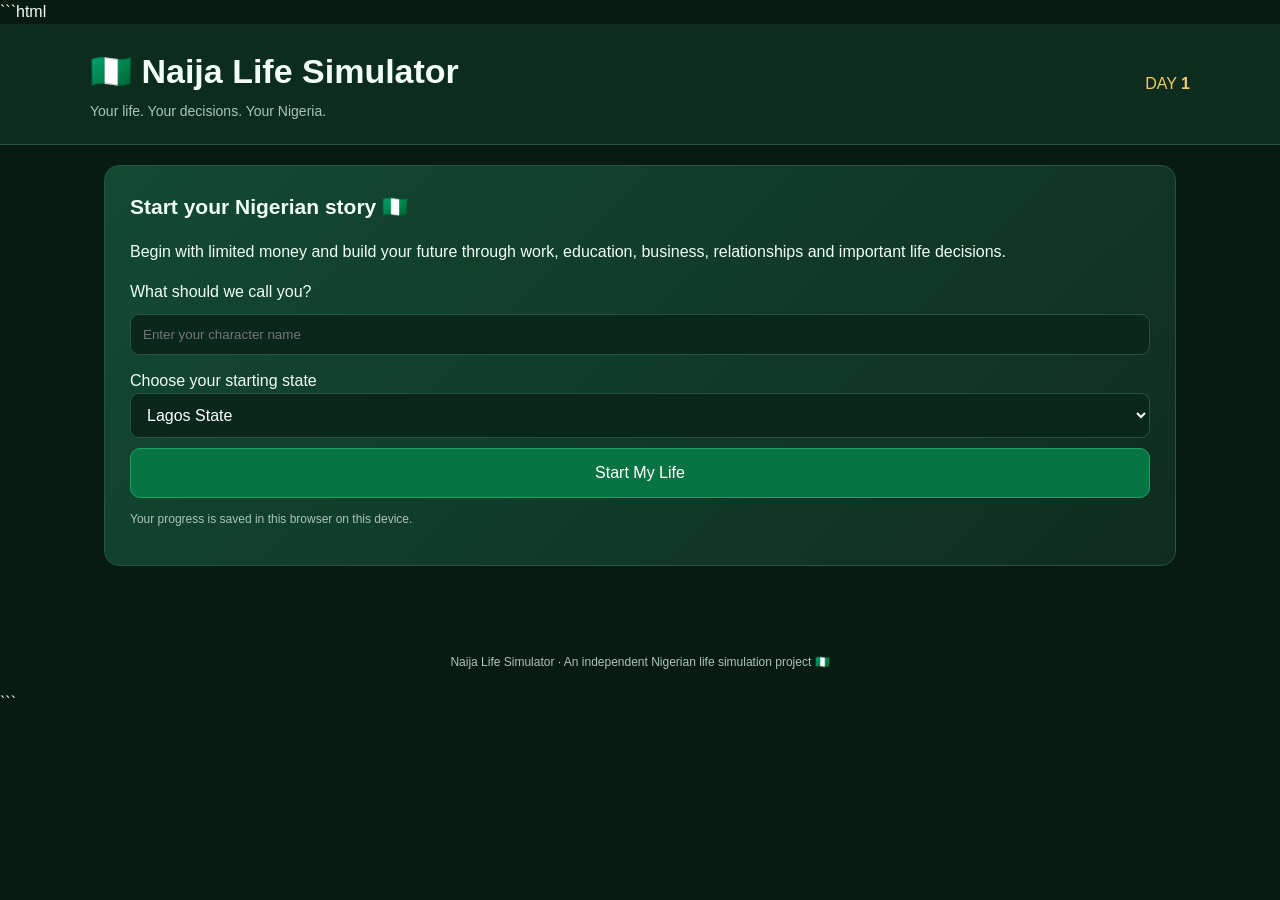
<file: index.html>
```html
<!DOCTYPE html>
<html lang="en">
<head>
<meta charset="UTF-8">
<meta name="viewport" content="width=device-width, initial-scale=1.0">
<title>Naija Life Simulator</title>

<style>
:root {
  --green: #087443;
  --dark: #09251a;
  --card: #123629;
  --border: #285341;
  --text: #f1fff7;
  --muted: #a9c6b6;
  --gold: #f4c95d;
  --red: #ff7979;
}

* {
  box-sizing: border-box;
}

body {
  margin: 0;
  background: #071b13;
  color: var(--text);
  font-family: Arial, Helvetica, sans-serif;
  line-height: 1.5;
}

button, select {
  font: inherit;
}

button {
  cursor: pointer;
  border: 1px solid var(--border);
  background: #1c4935;
  color: white;
  padding: 12px 14px;
  border-radius: 10px;
  transition: 0.15s;
}

button:hover {
  background: #276749;
  transform: translateY(-1px);
}

button:disabled {
  opacity: 0.45;
  cursor: not-allowed;
  transform: none;
}

.primary {
  background: var(--green);
  border-color: #18a467;
}

.danger {
  background: #632d2d;
  border-color: #9c4848;
}

.gold {
  color: var(--gold);
}

header {
  padding: 22px 16px;
  background: #0c2c20;
  border-bottom: 1px solid var(--border);
}

.header-inner {
  max-width: 1100px;
  margin: auto;
  display: flex;
  justify-content: space-between;
  align-items: center;
  gap: 15px;
  flex-wrap: wrap;
}

h1 {
  margin: 0;
  font-size: clamp(23px, 4vw, 34px);
}

.subtitle {
  color: var(--muted);
  margin: 4px 0 0;
  font-size: 14px;
}

main {
  max-width: 1100px;
  padding: 20px 14px 50px;
  margin: auto;
}

.panel {
  background: var(--card);
  border: 1px solid var(--border);
  border-radius: 15px;
  padding: 18px;
  margin-bottom: 17px;
}

.welcome {
  background: linear-gradient(135deg, #124a32, #102c21);
  padding: 25px;
}

h2, h3 {
  margin-top: 0;
}

h2 {
  font-size: 21px;
}

h3 {
  font-size: 17px;
}

.muted {
  color: var(--muted);
}

.stats {
  display: grid;
  grid-template-columns: repeat(3, minmax(0, 1fr));
  gap: 12px;
  margin-bottom: 18px;
}

.stat {
  background: #0a281c;
  border: 1px solid var(--border);
  padding: 14px;
  border-radius: 12px;
}

.stat-label {
  font-size: 12px;
  color: var(--muted);
  display: block;
}

.stat-value {
  font-size: 21px;
  font-weight: bold;
  margin-top: 4px;
  overflow-wrap: anywhere;
}

.bar {
  height: 7px;
  border-radius: 20px;
  background: #294739;
  overflow: hidden;
  margin-top: 8px;
}

.bar-fill {
  height: 100%;
  width: 50%;
  background: #3ed68a;
  transition: width 0.2s;
}

.grid {
  display: grid;
  grid-template-columns: repeat(2, minmax(0, 1fr));
  gap: 16px;
}

.actions {
  display: grid;
  grid-template-columns: repeat(2, minmax(0, 1fr));
  gap: 10px;
}

.action {
  text-align: left;
  min-height: 83px;
}

.action strong {
  display: block;
  margin-bottom: 4px;
}

.action small {
  display: block;
  color: #c0d9ca;
  font-size: 12px;
}

select {
  width: 100%;
  padding: 12px;
  background: #09271b;
  border: 1px solid var(--border);
  color: white;
  border-radius: 9px;
  margin-bottom: 10px;
}

.full {
  width: 100%;
}

#eventLog {
  max-height: 300px;
  overflow-y: auto;
}

.log-entry {
  padding: 10px 0;
  border-bottom: 1px solid #28503d;
  font-size: 14px;
}

.log-entry:last-child {
  border-bottom: 0;
}

.notice {
  padding: 12px;
  border-radius: 10px;
  background: #09271b;
  color: var(--muted);
  margin-bottom: 12px;
}

.hidden {
  display: none !important;
}

footer {
  text-align: center;
  color: var(--muted);
  padding: 20px;
  font-size: 12px;
}

@media (max-width: 650px) {
  .grid {
    grid-template-columns: 1fr;
  }

  .stats {
    grid-template-columns: repeat(2, minmax(0, 1fr));
  }

  .stat-value {
    font-size: 18px;
  }

  .panel {
    padding: 14px;
  }

  .welcome {
    padding: 20px;
  }
}
</style>
</head>

<body>

<header>
  <div class="header-inner">
    <div>
      <h1>🇳🇬 Naija Life Simulator</h1>
      <p class="subtitle">Your life. Your decisions. Your Nigeria.</p>
    </div>
    <div>
      <span class="gold">DAY <strong id="headerDay">1</strong></span>
    </div>
  </div>
</header>

<main>

  <section id="startScreen" class="panel welcome">
    <h2>Start your Nigerian story 🇳🇬</h2>
    <p>
      Begin with limited money and build your future through work,
      education, business, relationships and important life decisions.
    </p>

    <label for="playerName">What should we call you?</label>
    <input
      id="playerName"
      maxlength="24"
      placeholder="Enter your character name"
      style="width:100%;padding:12px;margin:10px 0 14px;border-radius:9px;border:1px solid #285341;background:#09271b;color:white;"
    >

    <label for="startingState">Choose your starting state</label>
    <select id="startingState">
      <option value="Lagos">Lagos State</option>
      <option value="Abuja">Federal Capital Territory (Abuja)</option>
      <option value="Kano">Kano State</option>
      <option value="Rivers">Rivers State</option>
      <option value="Oyo">Oyo State</option>
      <option value="Kaduna">Kaduna State</option>
      <option value="Bauchi">Bauchi State</option>
      <option value="Enugu">Enugu State</option>
      <option value="Edo">Edo State</option>
      <option value="Ogun">Ogun State</option>
    </select>

    <button class="primary full" id="startBtn">Start My Life</button>

    <button id="continueBtn" class="full hidden" style="margin-top:10px">
      Continue Saved Life
    </button>

    <p class="muted" style="font-size:12px">
      Your progress is saved in this browser on this device.
    </p>
  </section>

  <section id="gameScreen" class="hidden">

    <div class="panel welcome">
      <h2>Welcome, <span id="displayName">Citizen</span>!</h2>
      <p id="welcomeText" class="muted">
        Your story is just beginning.
      </p>
      <div class="notice">
        📍 <strong id="currentLocation">Lagos</strong>
        &nbsp; | &nbsp;
        💼 <span id="currentJob">Unemployed</span>
        &nbsp; | &nbsp;
        🎓 <span id="educationText">No qualification</span>
      </div>
    </div>

    <div class="stats">

      <div class="stat">
        <span class="stat-label">💰 MONEY</span>
        <div class="stat-value" id="moneyStat">₦5,000</div>
      </div>

      <div class="stat">
        <span class="stat-label">❤️ HEALTH</span>
        <div class="stat-value" id="healthStat">100</div>
        <div class="bar"><div id="healthBar" class="bar-fill"></div></div>
      </div>

      <div class="stat">
        <span class="stat-label">⚡ ENERGY</span>
        <div class="stat-value" id="energyStat">100</div>
        <div class="bar"><div id="energyBar" class="bar-fill"></div></div>
      </div>

      <div class="stat">
        <span class="stat-label">😊 HAPPINESS</span>
        <div class="stat-value" id="happinessStat">70</div>
        <div class="bar"><div id="happinessBar" class="bar-fill"></div></div>
      </div>

      <div class="stat">
        <span class="stat-label">⭐ REPUTATION</span>
        <div class="stat-value" id="reputationStat">0</div>
        <div class="bar"><div id="reputationBar" class="bar-fill"></div></div>
      </div>

      <div class="stat">
        <span class="stat-label">📅 DAY</span>
        <div class="stat-value" id="dayStat">1</div>
      </div>

    </div>

    <div class="grid">

      <section class="panel">
        <h2>🎯 Life Activities</h2>
        <p class="muted">Choose how to spend your time.</p>

        <div class="actions">

          <button class="action primary" data-action="work">
            <strong>💼 Find Work</strong>
            <small>Look for a job or earn a wage.</small>
          </button>

          <button class="action" data-action="hustle">
            <strong>🛍️ Hustle</strong>
            <small>Try to earn money independently.</small>
          </button>

          <button class="action" data-action="study">
            <strong>📚 Study</strong>
            <small>Improve your education.</small>
          </button>

          <button class="action" data-action="eat">
            <strong>🍲 Eat Food</strong>
            <small>Restore energy and health.</small>
          </button>

          <button class="action" data-action="rest">
            <strong>🛌 Rest</strong>
            <small>Recover your energy.</small>
          </button>

          <button class="action" data-action="social">
            <strong>🤝 Meet People</strong>
            <small>Build relationships and reputation.</small>
          </button>

        </div>

        <button id="nextDayBtn" class="primary full" style="margin-top:14px">
          🌅 End Day & Continue
        </button>
      </section>

      <section class="panel">
        <h2>🗺️ Travel & Explore</h2>
        <p class="muted">
          Choose another location. Travel costs ₦1,000.
        </p>

        <label for="travelSelect">Destination</label>
        <select id="travelSelect">
          <option value="Lagos">Lagos State</option>
          <option value="Abuja">Federal Capital Territory (Abuja)</option>
          <option value="Kano">Kano State</option>
          <option value="Rivers">Rivers State</option>
          <option value="Oyo">Oyo State</option>
          <option value="Kaduna">Kaduna State</option>
          <option value="Bauchi">Bauchi State</option>
          <option value="Enugu">Enugu State</option>
          <option value="Edo">Edo State</option>
          <option value="Ogun">Ogun State</option>
        </select>

        <button id="travelBtn" class="primary full">Travel to Destination</button>

        <hr style="border-color:#285341;margin:20px 0">

        <h3>🏛️ Your Public Life</h3>
        <p id="leadershipText" class="muted">
          Build reputation to unlock future leadership opportunities.
        </p>

        <button id="leadershipBtn" class="full">
          Check Leadership Eligibility
        </button>

        <div id="leadershipResult" class="notice hidden" style="margin-top:12px"></div>
      </section>

    </div>

    <section class="panel">
      <h2>📜 Life Events</h2>
      <p class="muted">Your recent decisions and their consequences.</p>
      <div id="eventLog">
        <div class="log-entry">Your story begins.</div>
      </div>
    </section>

    <section class="panel">
      <h2>⚙️ Game Options</h2>
      <p class="muted">
        Progress saves automatically in this browser.
      </p>
      <button id="saveBtn">Save Progress</button>
      <button id="resetBtn" class="danger">Start a New Life</button>
    </section>

  </section>
</main>

<footer>
  Naija Life Simulator · An independent Nigerian life simulation project 🇳🇬
</footer>

<script>
"use strict";

/* ==========================================
   NAIJA LIFE SIMULATOR
   Core game logic
========================================== */

const SAVE_KEY = "naijaLifeSimulatorSave_v1";

const LOCATIONS = [
  "Lagos",
  "Abuja",
  "Kano",
  "Rivers",
  "Oyo",
  "Kaduna",
  "Bauchi",
  "Enugu",
  "Edo",
  "Ogun"
];

const JOBS = [
  {
    name: "Shop Assistant",
    salary: 2500,
    education: 0
  },
  {
    name: "Delivery Assistant",
    salary: 3000,
    education: 0
  },
  {
    name: "Office Assistant",
    salary: 3500,
    education: 1
  },
  {
    name: "Junior Technician",
    salary: 4500,
    education: 2
  },
  {
    name: "Software Intern",
    salary: 6000,
    education: 2
  },
  {
    name: "Professional Developer",
    salary: 12000,
    education: 3
  }
];

let game = null;

const $ = id => document.getElementById(id);

function randomInt(min, max) {
  return Math.floor(Math.random() * (max - min + 1)) + min;
}

function clamp(value, min = 0, max = 100) {
  return Math.max(min, Math.min(max, value));
}

function formatMoney(amount) {
  return "₦" + Math.floor(amount).toLocaleString("en-NG");
}

function addEvent(message) {
  if (!game) return;

  game.events.unshift({
    day: game.day,
    message: message
  });

  game.events = game.events.slice(0, 40);
}

function spendMoney(amount) {
  if (game.money < amount) {
    addEvent(
      "You need " + formatMoney(amount) +
      ", but you cannot afford it right now."
    );

    render();
    return false;
  }

  game.money -= amount;
  return true;
}

function createNewLife(name, location) {
  game = {
    name: name,
    location: location,
    day: 1,

    money: 5000,
    health: 100,
    energy: 100,
    happiness: 70,
    reputation: 0,

    education: 0,
    job: "",
    salary: 0,

    workAttempts: 0,
    leadership: false,

    events: []
  };

  addEvent(
    "Welcome to " + location +
    ", " + name + ". Your new life begins with ₦5,000."
  );

  saveGame();
  showGame();
  render();
}

function saveGame() {
  if (!game) return;

  try {
    localStorage.setItem(SAVE_KEY, JSON.stringify(game));
  } catch (error) {
    console.error("Unable to save game:", error);
  }
}

function loadGame() {
  try {
    const raw = localStorage.getItem(SAVE_KEY);

    if (!raw) return false;

    const saved = JSON.parse(raw);

    if (
      !saved ||
      typeof saved.name !== "string" ||
      !LOCATIONS.includes(saved.location) ||
      !Number.isFinite(saved.day) ||
      !Number.isFinite(saved.money)
    ) {
      return false;
    }

    game = saved;

    game.events = Array.isArray(game.events)
      ? game.events
      : [];

    showGame();
    render();

    addEvent("Welcome back! Your saved life has been restored.");
    render();

    return true;

  } catch (error) {
    console.error("Unable to load saved game:", error);
    return false;
  }
}

function showGame() {
  $("startScreen").classList.add("hidden");
  $("gameScreen").classList.remove("hidden");
}

function showStartScreen() {
  $("gameScreen").classList.add("hidden");
  $("startScreen").classList.remove("hidden");

  const hasSave = Boolean(localStorage.getItem(SAVE_KEY));

  $("continueBtn").classList.toggle("hidden", !hasSave);
}

function render() {
  if (!game) return;

  $("headerDay").textContent = game.day;
  $("dayStat").textContent = game.day;

  $("displayName").textContent = game.name;
  $("currentLocation").textContent = game.location;

  $("currentJob").textContent = game.job || "Unemployed";

  const qualifications = [
    "No qualification",
    "Basic certificate",
    "Secondary qualification",
    "Advanced qualification"
  ];

  $("educationText").textContent =
    qualifications[clamp(game.education, 0, 3)];

  $("welcomeText").textContent =
    "Day " + game.day +
    " of your journey. Every decision can change your future.";

  $("moneyStat").textContent = formatMoney(game.money);

  $("healthStat").textContent = game.health + "/100";
  $("energyStat").textContent = game.energy + "/100";
  $("happinessStat").textContent = game.happiness + "/100";
  $("reputationStat").textContent = game.reputation;

  $("healthBar").style.width = game.health + "%";
  $("energyBar").style.width = game.energy + "%";
  $("happinessBar").style.width = game.happiness + "%";

  $("reputationBar").style.width =
    clamp(game.reputation, 0, 100) + "%";

  $("travelSelect").value = game.location;

  $("leadershipText").textContent = game.leadership
    ? "You are a Community Leader. Continue building trust."
    : "Eligibility: Day 5 or later and at least 20 reputation.";

  $("eventLog").innerHTML = "";

  if (game.events.length === 0) {
    $("eventLog").textContent = "No events yet.";
  } else {
    game.events.forEach(event => {
      const row = document.createElement("div");
      row.className = "log-entry";

      const dayLabel = document.createElement("strong");
      dayLabel.className = "gold";
      dayLabel.textContent = "Day " + event.day + ": ";

      row.appendChild(dayLabel);
      row.appendChild(document.createTextNode(event.message));

      $("eventLog").appendChild(row);
    });
  }

  saveGame();
}

function requireEnergy(amount) {
  if (game.energy < amount) {
    addEvent(
      "You are too tired for that activity. Rest first."
    );

    render();
    return false;
  }

  return true;
}

/* ==========================================
   FIND WORK
========================================== */

function findWork() {
  if (!requireEnergy(15)) return;

  game.energy = clamp(game.energy - 15);

  game.workAttempts++;

  if (game.job) {
    const bonus = game.education >= 2 ? 500 : 0;
    const earnings = game.salary + bonus;

    game.money += earnings;
    game.happiness = clamp(game.happiness - 2);

    addEvent(
      "You completed a shift as " + game.job +
      " and earned " + formatMoney(earnings) + "."
    );

    render();
    return;
  }

  const availableJobs = JOBS.filter(
    job => job.education <= game.education
  );

  const chance = randomInt(1, 100);

  if (chance <= 65) {
    const chosenJob =
      availableJobs[randomInt(0, availableJobs.length - 1)];

    game.job = chosenJob.name;
    game.salary = chosenJob.salary;

    const signingBonus = randomInt(500, 1500);
    game.money += signingBonus;

    game.reputation = clamp(game.reputation + 2, 0, 100);

    addEvent(
      "Good news! You got a job as " + chosenJob.name +
      ". Your first payment is " +
      formatMoney(signingBonus) +
      ". Your regular shift pays " +
      formatMoney(chosenJob.salary) + "."
    );

  } else {
    game.happiness = clamp(game.happiness - 3);

    addEvent(
      "You applied for work, but no employer hired you today. " +
      "Improve your education, try again, or earn money through hustling."
    );
  }

  render();
}

/* ==========================================
   HUSTLE
========================================== */

function hustle() {
  if (!requireEnergy(20)) return;

  game.energy = clamp(game.energy - 20);

  const outcome = randomInt(1, 100);

  if (outcome <= 70) {
    const earnings = randomInt(500, 3000);

    game.money += earnings;
    game.reputation = clamp(game.reputation + 1, 0, 100);

    addEvent(
      "Your hustle went well. You earned " +
      formatMoney(earnings) + "."
    );

  } else if (outcome <= 90) {
    const loss = Math.min(game.money, randomInt(100, 700));

    game.money -= loss;

    addEvent(
      "Your hustle did not go as planned. You lost " +
      formatMoney(loss) + ". Learn from the experience."
    );

  } else {
    game.happiness = clamp(game.happiness - 2);

    addEvent(
      "You spent time looking for an opportunity but earned nothing."
    );
  }

  render();
}

/* ==========================================
   EDUCATION
========================================== */

function study() {
  if (!requireEnergy(20)) return;

  if (game.education >= 3) {
    addEvent(
      "You have completed this game's current education levels. " +
      "More advanced qualifications can be added later."
    );

    render();
    return;
  }

  const fees = [0, 1000, 2500];

  const fee = fees[game.education];

  if (!spendMoney(fee)) return;

  game.energy = clamp(game.energy - 20);

  const success = randomInt(1, 100);

  if (success <= 80) {
    game.education++;

    const qualifications = [
      "No qualification",
      "Basic certificate",
      "Secondary qualification",
      "Advanced qualification"
    ];

    addEvent(
      "You completed a stage of your education. " +
      "Your qualification is now: " +
      qualifications[game.education] + "."
    );

  } else {
    addEvent(
      "You studied hard but did not pass this stage. " +
      "You can try again."
    );
  }

  render();
}

/* ==========================================
   FOOD AND REST
========================================== */

function eatFood() {
  const foodCost = 700;

  if (!spendMoney(foodCost)) return;

  game.health = clamp(game.health + 10);
  game.energy = clamp(game.energy + 15);
  game.happiness = clamp(game.happiness + 4);

  addEvent(
    "You bought a meal for " + formatMoney(foodCost) +
    ". Your health and energy improved."
  );

  render();
}

function rest() {
  game.energy = clamp(game.energy + 35);
  game.health = clamp(game.health + 3);
  game.happiness = clamp(game.happiness + 5);

  addEvent(
    "You took time to rest. Your energy and happiness improved."
  );

  render();
}

/* ==========================================
   SOCIAL LIFE
========================================== */

function socialise() {
  if (!requireEnergy(10)) return;

  game.energy = clamp(game.energy - 10);
  game.happiness = clamp(game.happiness + 10);

  const reputationGain = randomInt(1, 4);

  game.reputation = clamp(
    game.reputation + reputationGain,
    0,
    100
  );

  addEvent(
    "You met people in your community. Happiness improved " +
    "and you gained " + reputationGain + " reputation."
  );

  render();
}

/* ==========================================
   LOCATION AND TRAVEL
========================================== */

function travel() {
  const destination = $("travelSelect").value;

  if (!LOCATIONS.includes(destination)) {
    addEvent("That destination is not available.");
    render();
    return;
  }

  if (destination === game.location) {
    addEvent("You are already in " + destination + ".");
    render();
    return;
  }

  const travelCost = 1000;

  if (!spendMoney(travelCost)) return;

  const previousLocation = game.location;

  game.location = destination;
  game.energy = clamp(game.energy - 10);

  addEvent(
    "You travelled from " + previousLocation +
    " to " + destination + ". Travel cost: " +
    formatMoney(travelCost) + "."
  );

  render();
}

/* ==========================================
   LEADERSHIP
========================================== */

function checkLeadership() {
  const result = $("leadershipResult");

  result.classList.remove("hidden");

  if (game.leadership) {
    result.textContent =
      "You are already a Community Leader! Keep serving your community.";
    return;
  }

  if (game.day >= 5 && game.reputation >= 20) {
    game.leadership = true;

    game.reputation = clamp(game.reputation + 5, 0, 100);

    addEvent(
      "Congratulations! You earned recognition as a Community Leader."
    );

    result.textContent =
      "Congratulations! You are now recognised as a Community Leader. " +
      "This is the first step toward larger public-service opportunities.";

    render();

  } else {
    result.textContent =
      "Not eligible yet. You need to reach Day 5 and earn at least " +
      "20 reputation. Meet people and build trust in your community.";
  }
}

/* ==========================================
   END OF DAY
========================================== */

function nextDay() {
  game.day++;

  game.energy = clamp(game.energy - 5);

  if (game.energy < 20) {
    game.health = clamp(game.health - 5);
  }

  if (game.job) {
    addEvent(
      "Your job remains: " + game.job +
      ". Select Find Work to complete a shift and earn your wage."
    );
  }

  if (game.money < 1000) {
    addEvent(
      "Money is getting tight. Consider finding work or hustling."
    );
  }

  if (game.health <= 0) {
    game.health = 1;

    addEvent(
      "Your health is critically low. Eat food and rest to recover."
    );
  }

  addEvent("A new day begins. What will you do next?");

  render();
}

/* ==========================================
   START, SAVE AND RESET
========================================== */

$("startBtn").addEventListener("click", () => {
  const name = $("playerName").value.trim() || "Citizen";
  const location = $("startingState").value;

  if (!LOCATIONS.includes(location)) {
    alert("Please choose a valid starting location.");
    return;
  }

  if (localStorage.getItem(SAVE_KEY)) {
    const confirmed = confirm(
      "Starting a new life will replace your existing saved life. Continue?"
    );

    if (!confirmed) return;
  }

  createNewLife(name, location);
});

$("continueBtn").addEventListener("click", () => {
  if (!loadGame()) {
    alert("The saved game could not be loaded. Start a new life.");
    showStartScreen();
  }
});

document.querySelectorAll("[data-action]").forEach(button => {
  button.addEventListener("click", () => {
    if (!game) return;

    switch (button.dataset.action) {
      case "work":
        findWork();
        break;

      case "hustle":
        hustle();
        break;

      case "study":
        study();
        break;

      case "eat":
        eatFood();
        break;

      case "rest":
        rest();
        break;

      case "social":
        socialise();
        break;

      default:
        console.warn("Unknown action:", button.dataset.action);
    }
  });
});

$("travelBtn").addEventListener("click", travel);

$("nextDayBtn").addEventListener("click", nextDay);

$("leadershipBtn").addEventListener(
  "click",
  checkLeadership
);

$("saveBtn").addEventListener("click", () => {
  saveGame();

  alert("Your progress has been saved in this browser.");
});

$("resetBtn").addEventListener("click", () => {
  const confirmed = confirm(
    "Are you sure? This will erase the saved life from this browser."
  );

  if (!confirmed) return;

  localStorage.removeItem(SAVE_KEY);
  game = null;

  $("leadershipResult").classList.add("hidden");

  showStartScreen();
});

window.addEventListener("DOMContentLoaded", () => {
  const hasSave = Boolean(localStorage.getItem(SAVE_KEY));

  $("continueBtn").classList.toggle("hidden", !hasSave);
});

</script>

</body>
</html>
```
</file>
